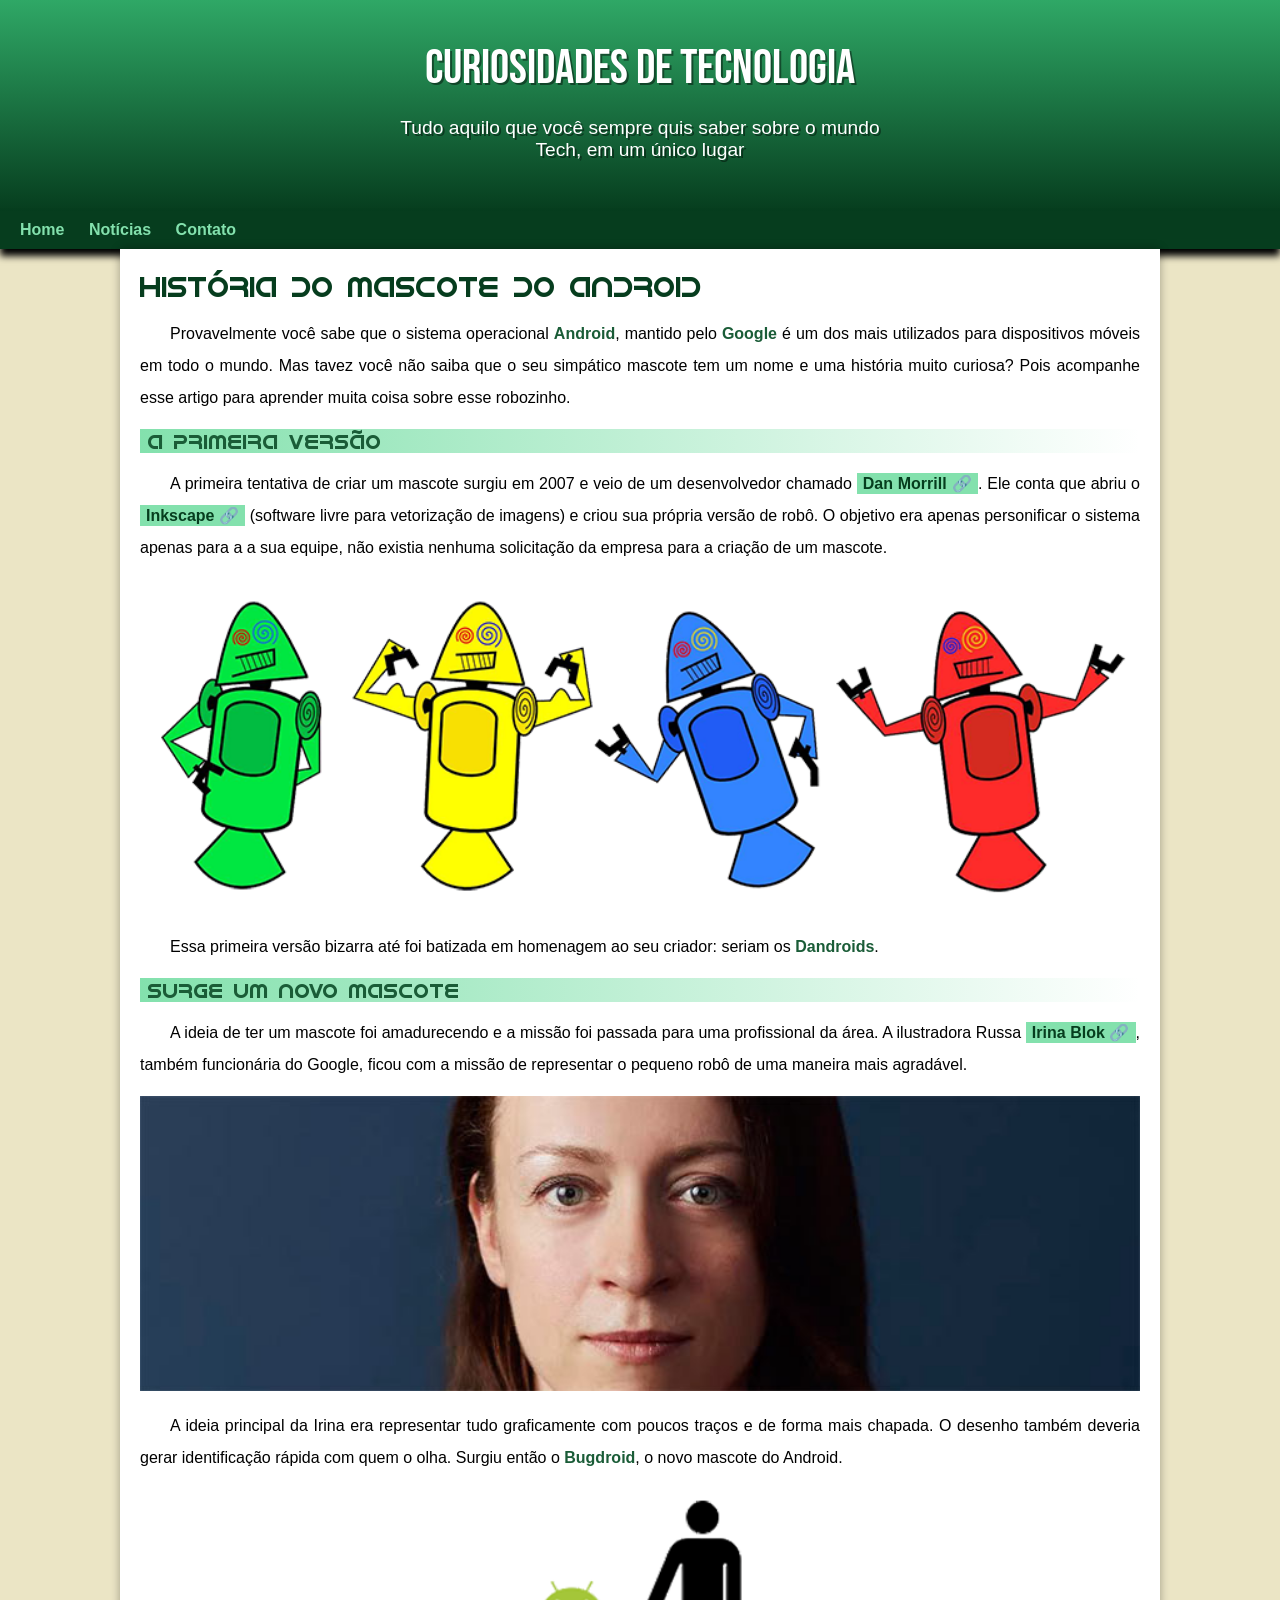
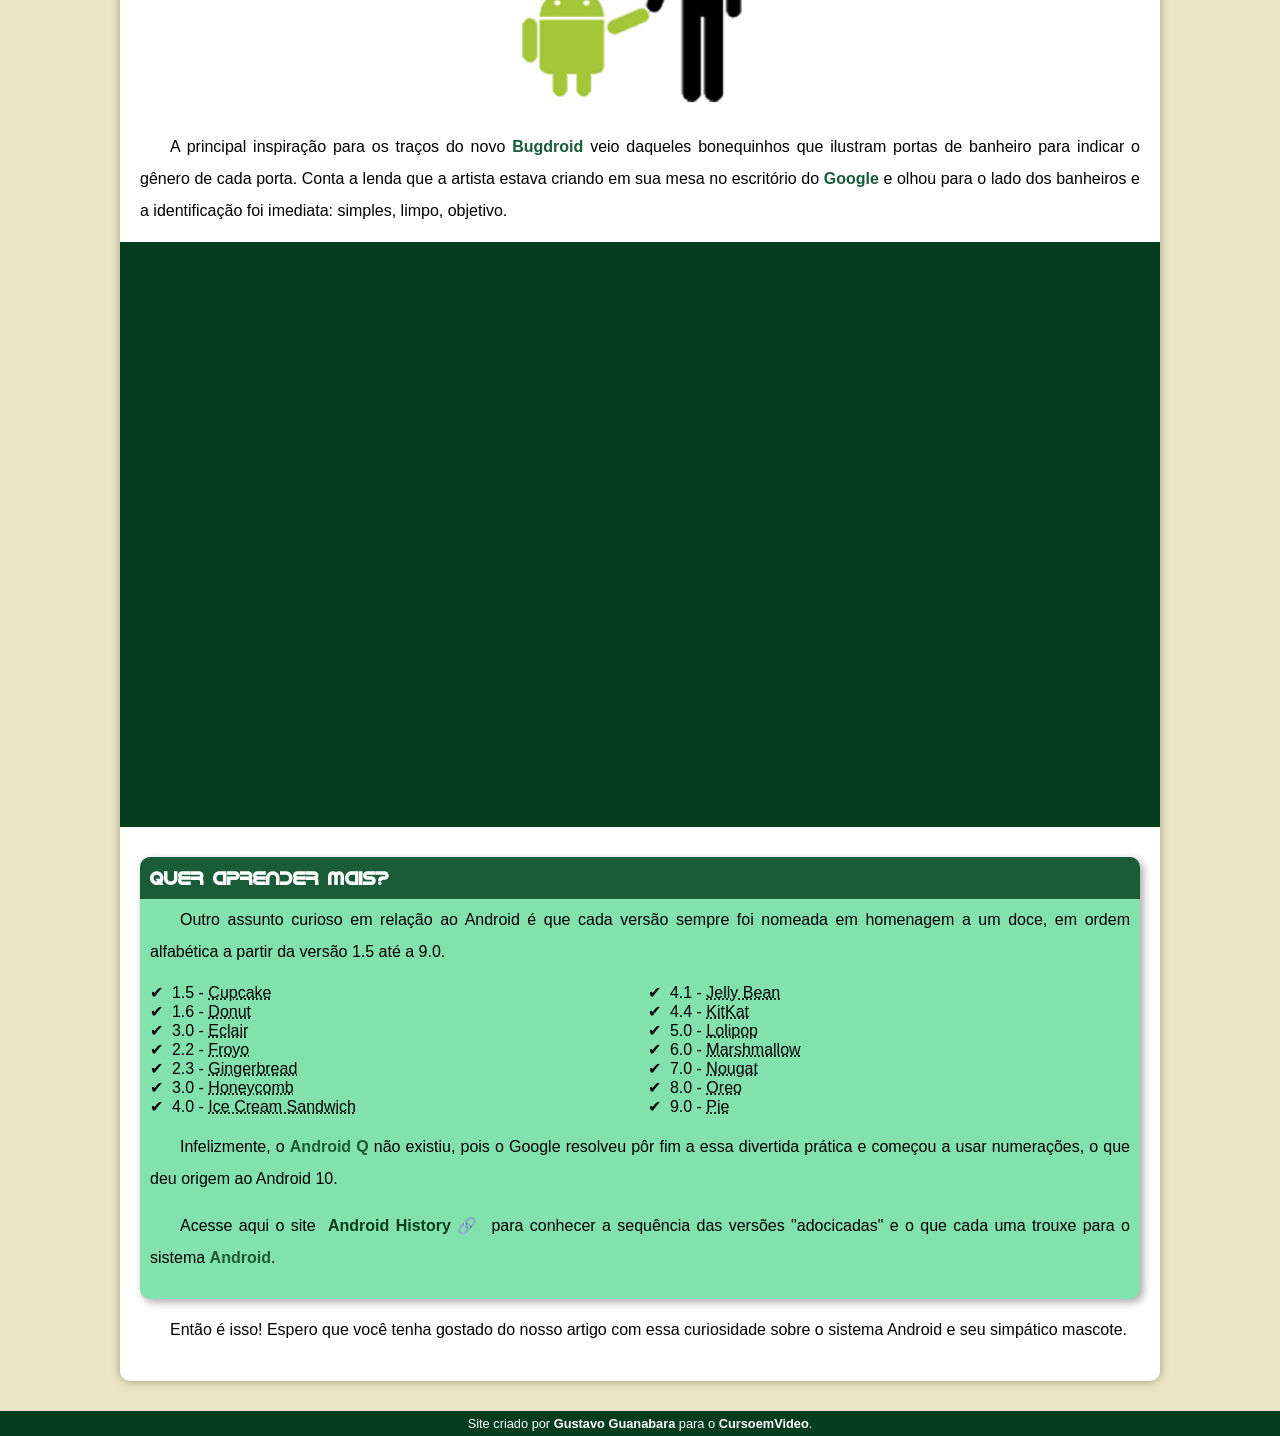
<file: index.html>
<!DOCTYPE html>
<html lang="pt-br">
<head>
    <meta charset="UTF-8">
    <meta http-equiv="X-UA-Compatible" content="IE=edge">
    <meta name="viewport" content="width=device-width, initial-scale=1.0">
    <title>Como Surgiu o Mascote do Android</title>
    <link rel="shortcut icon" href="imagens/favicon.ico" type="image/x-icon">
    <link rel="stylesheet" href="style/style.css">
    </head>
<body>
    <header>
        <h1>Curiosidades de Tecnologia
        </h1>
        <p>Tudo aquilo que você sempre quis saber sobre o mundo Tech, em um único lugar
        </p>
    </header>
    <nav>
        <a href="#">Home</a>
        <a href="#">Notícias</a>
        <a href="#">Contato</a>
    </nav>
    <main>
        <article>
            <h1>História do Mascote do Android</h1>

            <p>Provavelmente você sabe que o sistema operacional <strong>Android</strong>, mantido pelo <strong>Google</strong> é um dos mais utilizados para dispositivos móveis em todo o mundo. Mas tavez você não saiba que o seu simpático mascote tem um nome e uma história muito curiosa? Pois acompanhe esse artigo para aprender muita coisa sobre esse robozinho.</p>

            <h2>A primeira versão</h2>

            <p>A primeira tentativa de criar um mascote surgiu em 2007 e veio de um desenvolvedor chamado <a href="https://androidcommunity.com/dan-morrill-shows-us-the-android-mascot-that-almost-was-20130103/" target="_blank" rel="external" class="externo">Dan Morrill</a>. Ele conta que abriu o <a href="https://inkscape.org/pt-br/" target="_blank" rel="external" class="externo">Inkscape</a> (software livre para vetorização de imagens) e criou sua própria versão de robô. O objetivo era apenas personificar o sistema apenas para a a sua equipe, não existia nenhuma solicitação da empresa para a criação de um mascote.</p>

            <picture>
                <source media="(max-width: 670px)" srcset="imagens/dan-droids-pq.png">
                <img src="imagens/dan-droids.png" alt="Primeiro Mascote do Android">
            </picture>

            <p>Essa primeira versão bizarra até foi batizada em homenagem ao seu criador: seriam os <strong>Dandroids</strong>.</p>

            <h2>Surge um novo mascote</h2>

            <p>A ideia de ter um mascote foi amadurecendo e a missão foi passada para uma profissional da área. A ilustradora Russa <a href="https://www.irinablok.com/android" target="_blank" rel="external" class="externo">Irina Blok</a>, também funcionária do Google, ficou com a missão de representar o pequeno robô de uma maneira mais agradável.</p>

            <picture>
                <source media="(max-width: 670px)" srcset="imagens/irina-blok-pq.jpg">
                <img src="imagens/irina-blok.jpg" alt="Irina Blok, criadora do Bugdroid">
            </picture>

            <p>A ideia principal da Irina era representar tudo graficamente com poucos traços e de forma mais chapada. O desenho também deveria gerar identificação rápida com quem o olha. Surgiu então o <strong>Bugdroid</strong>, o novo mascote do Android.</p>

            <img src="imagens/bugdroid.png" class="pequena" alt="Bugdroid">

            <p>A principal inspiração para os traços do novo <strong>Bugdroid</strong> veio daqueles bonequinhos que ilustram portas de banheiro para indicar o gênero de cada porta. Conta a lenda que a artista estava criando em sua mesa no escritório do <strong>Google</strong> e olhou para o lado dos banheiros e a identificação foi imediata: simples, limpo, objetivo.</p>

            <div class="video">
                <iframe width="560" height="315" src="https://www.youtube.com/embed/l2UDgpLz20M" title="YouTube video player" frameborder="0" allow="accelerometer; autoplay; clipboard-write; encrypted-media; gyroscope; picture-in-picture" allowfullscreen></iframe>
            </div>
            
            <aside>
                <h3>Quer aprender mais?</h3>
                <p>Outro assunto curioso em relação ao Android é que cada versão sempre foi nomeada em homenagem a um doce, em ordem alfabética a partir da versão 1.5 até a 9.0.</p>
                <ul>
                    <li>1.5 - <abbr title="Bolo de copo">Cupcake</abbr></li>
                    <li>1.6 - <abbr title="Rosquinha">Donut</abbr></li>
                    <li>3.0 - <abbr title="Bomba">Eclair</abbr></li>
                    <li>2.2 - <abbr title="Iogurte Congelado">Froyo</abbr></li>
                    <li>2.3 - <abbr title="Biscoito de Gengibre">Gingerbread</abbr></li>
                    <li>3.0 - <abbr title="Favo de mel">Honeycomb</abbr></li>
                    <li>4.0 - <abbr title="Sanduíche de sorvete">Ice Cream Sandwich</abbr></li>
                    <li>4.1 - <abbr title="Jujuba">Jelly Bean</abbr></li>
                    <li>4.4 - <abbr title="KitKat">KitKat</abbr></li>
                    <li>5.0 - <abbr title="Pirulito">Lolipop</abbr></li>
                    <li>6.0 - <abbr title="Marshmallow">Marshmallow</abbr></li>
                    <li>7.0 - <abbr title="Torrone">Nougat</abbr></li>
                    <li>8.0 - <abbr title="Oreo">Oreo</abbr></li>
                    <li>9.0 - <abbr title="Torta">Pie</abbr></li>
                </ul>
                <p>Infelizmente, o <strong>Android Q</strong> não existiu, pois o Google resolveu pôr fim a essa divertida prática e começou a usar numerações, o que deu origem ao Android 10.</p>
                <p>Acesse aqui o site <a href="https://www.android.com/intl/en_uk/history/#/donut" target="_blank" rel="external" class="externo">Android History</a> para conhecer a sequência das versões "adocicadas" e o que cada uma trouxe para o sistema <strong>Android</strong>.</p>
            </aside>

            <p>Então é isso! Espero que você tenha gostado do nosso artigo com essa curiosidade sobre o sistema Android e seu simpático mascote.</p>
            
        </article>
    </main>
    <footer>
        <p>Site criado por <a href="https://gustavoguanabara.github.io/" target="_blank" rel="external">Gustavo Guanabara</a> para o <a href="https://www.youtube.com/cursoemvideo" target="_blank" rel="external">CursoemVideo</a>.</p>
    </footer>
</body>
</html>
</file>
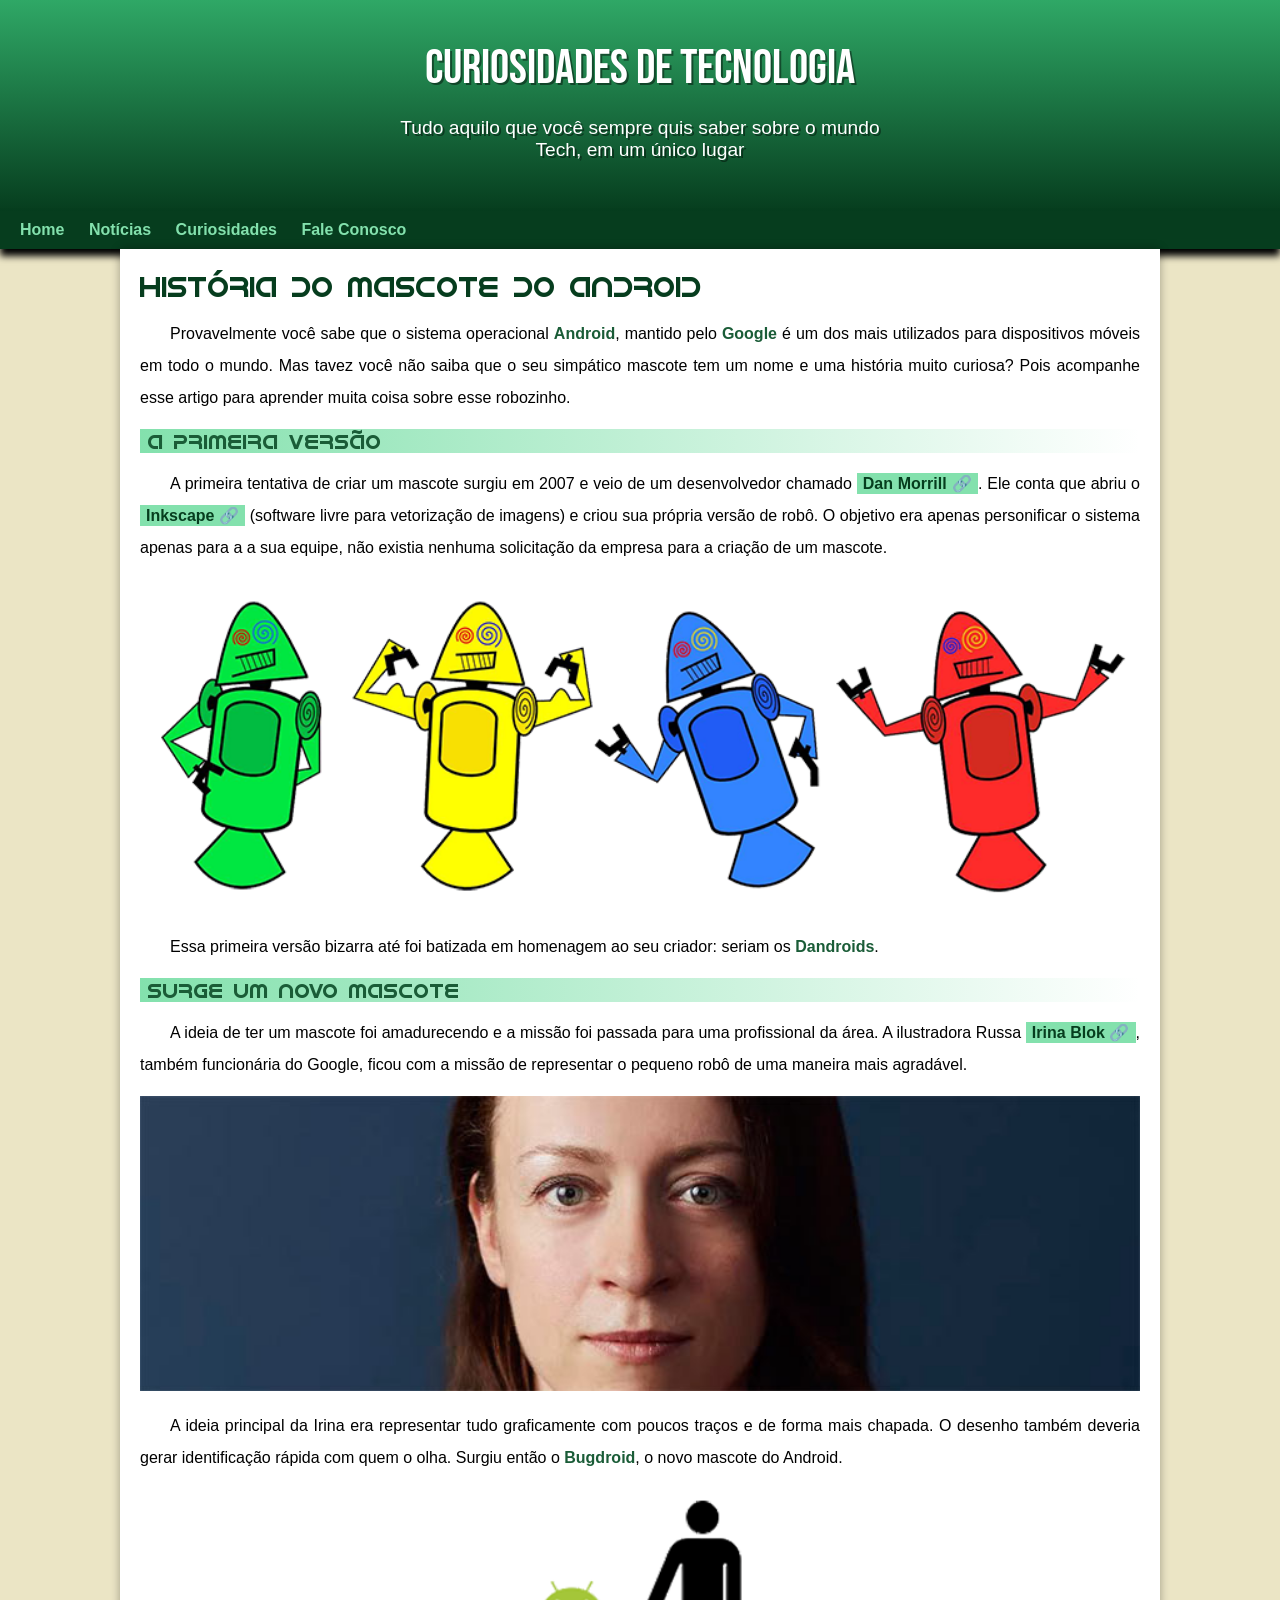
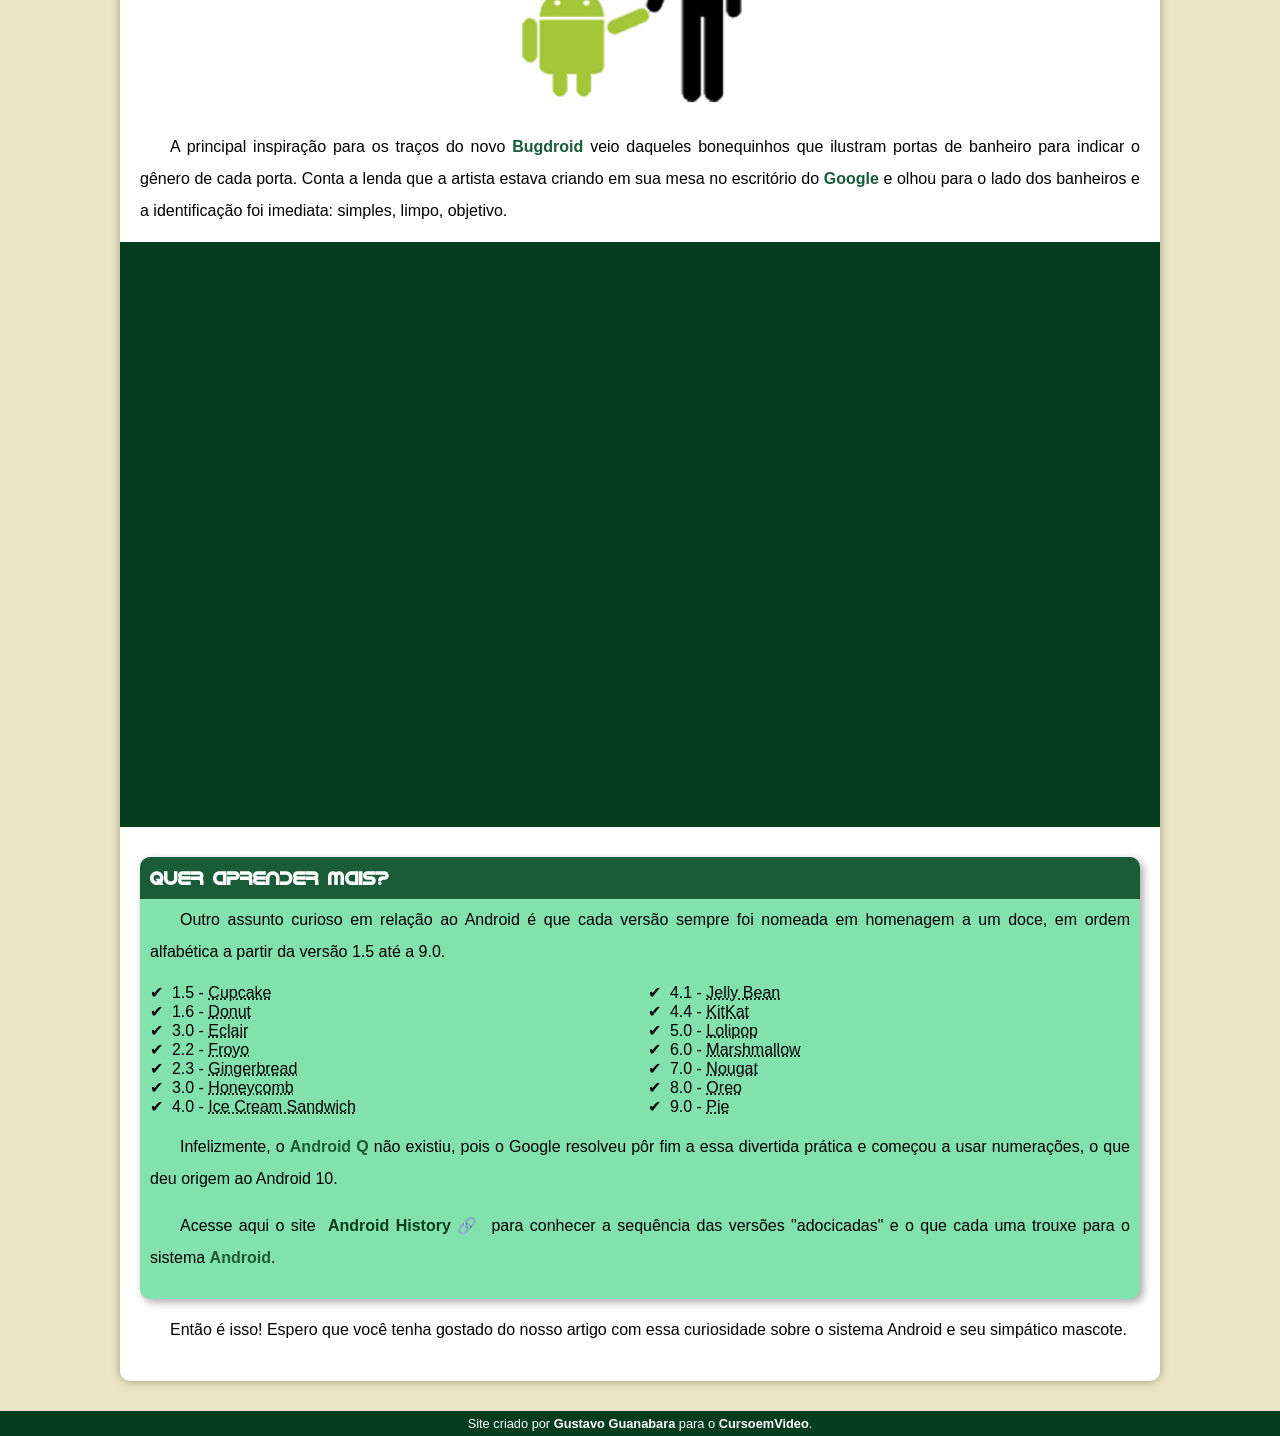
<file: index.html.html>
<!DOCTYPE html>
<html lang="pt-br">
<head>
    <meta charset="UTF-8">
    <meta http-equiv="X-UA-Compatible" content="IE=edge">
    <meta name="viewport" content="width=device-width, initial-scale=1.0">
    <title>Como Surgiu o Mascote do Android</title>
    <link rel="shortcut icon" href="imagens/favicon.ico" type="image/x-icon">
    <link rel="stylesheet" href="style/style.css">
    </head>
<body>
    <header>
        <h1>Curiosidades de Tecnologia
        </h1>
        <p>Tudo aquilo que você sempre quis saber sobre o mundo Tech, em um único lugar
        </p>
    </header>
    <nav>
        <a href="#">Home</a>
        <a href="#">Notícias</a>
        <a href="#">Curiosidades</a>
        <a href="#">Fale Conosco</a>
    </nav>
    <main>
        <article>
            <h1>História do Mascote do Android</h1>

            <p>Provavelmente você sabe que o sistema operacional <strong>Android</strong>, mantido pelo <strong>Google</strong> é um dos mais utilizados para dispositivos móveis em todo o mundo. Mas tavez você não saiba que o seu simpático mascote tem um nome e uma história muito curiosa? Pois acompanhe esse artigo para aprender muita coisa sobre esse robozinho.</p>

            <h2>A primeira versão</h2>

            <p>A primeira tentativa de criar um mascote surgiu em 2007 e veio de um desenvolvedor chamado <a href="https://androidcommunity.com/dan-morrill-shows-us-the-android-mascot-that-almost-was-20130103/" target="_blank" rel="external" class="externo">Dan Morrill</a>. Ele conta que abriu o <a href="https://inkscape.org/pt-br/" target="_blank" rel="external" class="externo">Inkscape</a> (software livre para vetorização de imagens) e criou sua própria versão de robô. O objetivo era apenas personificar o sistema apenas para a a sua equipe, não existia nenhuma solicitação da empresa para a criação de um mascote.</p>

            <picture>
                <source media="(max-width: 670px)" srcset="imagens/dan-droids-pq.png">
                <img src="imagens/dan-droids.png" alt="Primeiro Mascote do Android">
            </picture>

            <p>Essa primeira versão bizarra até foi batizada em homenagem ao seu criador: seriam os <strong>Dandroids</strong>.</p>

            <h2>Surge um novo mascote</h2>

            <p>A ideia de ter um mascote foi amadurecendo e a missão foi passada para uma profissional da área. A ilustradora Russa <a href="https://www.irinablok.com/android" target="_blank" rel="external" class="externo">Irina Blok</a>, também funcionária do Google, ficou com a missão de representar o pequeno robô de uma maneira mais agradável.</p>

            <picture>
                <source media="(max-width: 670px)" srcset="imagens/irina-blok-pq.jpg">
                <img src="imagens/irina-blok.jpg" alt="Irina Blok, criadora do Bugdroid">
            </picture>

            <p>A ideia principal da Irina era representar tudo graficamente com poucos traços e de forma mais chapada. O desenho também deveria gerar identificação rápida com quem o olha. Surgiu então o <strong>Bugdroid</strong>, o novo mascote do Android.</p>

            <img src="imagens/bugdroid.png" class="pequena" alt="Bugdroid">

            <p>A principal inspiração para os traços do novo <strong>Bugdroid</strong> veio daqueles bonequinhos que ilustram portas de banheiro para indicar o gênero de cada porta. Conta a lenda que a artista estava criando em sua mesa no escritório do <strong>Google</strong> e olhou para o lado dos banheiros e a identificação foi imediata: simples, limpo, objetivo.</p>

            <div class="video">
                <iframe width="560" height="315" src="https://www.youtube.com/embed/l2UDgpLz20M" title="YouTube video player" frameborder="0" allow="accelerometer; autoplay; clipboard-write; encrypted-media; gyroscope; picture-in-picture" allowfullscreen></iframe>
            </div>
            
            <aside>
                <h3>Quer aprender mais?</h3>
                <p>Outro assunto curioso em relação ao Android é que cada versão sempre foi nomeada em homenagem a um doce, em ordem alfabética a partir da versão 1.5 até a 9.0.</p>
                <ul>
                    <li>1.5 - <abbr title="Bolo de copo">Cupcake</abbr></li>
                    <li>1.6 - <abbr title="Rosquinha">Donut</abbr></li>
                    <li>3.0 - <abbr title="Bomba">Eclair</abbr></li>
                    <li>2.2 - <abbr title="Iogurte Congelado">Froyo</abbr></li>
                    <li>2.3 - <abbr title="Biscoito de Gengibre">Gingerbread</abbr></li>
                    <li>3.0 - <abbr title="Favo de mel">Honeycomb</abbr></li>
                    <li>4.0 - <abbr title="Sanduíche de sorvete">Ice Cream Sandwich</abbr></li>
                    <li>4.1 - <abbr title="Jujuba">Jelly Bean</abbr></li>
                    <li>4.4 - <abbr title="KitKat">KitKat</abbr></li>
                    <li>5.0 - <abbr title="Pirulito">Lolipop</abbr></li>
                    <li>6.0 - <abbr title="Marshmallow">Marshmallow</abbr></li>
                    <li>7.0 - <abbr title="Torrone">Nougat</abbr></li>
                    <li>8.0 - <abbr title="Oreo">Oreo</abbr></li>
                    <li>9.0 - <abbr title="Torta">Pie</abbr></li>
                </ul>
                <p>Infelizmente, o <strong>Android Q</strong> não existiu, pois o Google resolveu pôr fim a essa divertida prática e começou a usar numerações, o que deu origem ao Android 10.</p>
                <p>Acesse aqui o site <a href="https://www.android.com/intl/en_uk/history/#/donut" target="_blank" rel="external" class="externo">Android History</a> para conhecer a sequência das versões "adocicadas" e o que cada uma trouxe para o sistema <strong>Android</strong>.</p>
            </aside>

            <p>Então é isso! Espero que você tenha gostado do nosso artigo com essa curiosidade sobre o sistema Android e seu simpático mascote.</p>
            
        </article>
    </main>
    <footer>
        <p>Site criado por <a href="https://gustavoguanabara.github.io/" target="_blank" rel="external">Gustavo Guanabara</a> para o <a href="https://www.youtube.com/cursoemvideo" target="_blank" rel="external">CursoemVideo</a>.</p>
    </footer>
</body>
</html>
</file>
<file: style/style.css>
@charset "UTF-8";

@import url('https://fonts.googleapis.com/css2?family=Bebas+Neue&display=swap');

@font-face {
    font-family: 'Android';
    src: url('../fontes/idroid.otf') format('opentype');
    font-weight: normal;
}

:root {
    --cor0: #EBE5C5;
    --cor1: #83E1AD;
    --cor2: #3DDC84;
    --cor3: #2FA866;
    --cor4: #1A5C37;
    --cor5: #063D1E;

    --fonte-padrao: Arial, Verdana, Helvetica, sans-serif;
    --fonte-destaque: 'Bebas Neue', cursive;
    --font-android: 'Android', cursive;
}

* {
    margin: 0px;
    padding: 0px;
}
body {
    background-color: var(--cor0);
    font-family: var(--fonte-padrao);
}

a.externo::after {
    content: '\00A0\1F517';
}

header {
    background-image: linear-gradient(to bottom, var(--cor3), var(--cor5));
    color: white;
    min-height: 150px;
    text-align: center;
    padding-top: 40px;

}

header h1 {
    color: white;
    font-family: var(--fonte-destaque);
    margin-bottom: 20px;
    font-size: 3em;
    font-weight: normal;
    text-shadow: 2px 2px 0px rgba(0, 0, 0, 0.441);
}

header p {
    font-family: var(--fonte-padrao);
    font-size: 1.2em;
    max-width: 500px;
    padding-right: 10px;
    padding-left: 10px;
    margin: auto;
    padding-bottom: 50px;
    text-shadow: 2px 2px 0px rgba(0, 0, 0, 0.441);
}

nav {
    background-color: var(--cor5);
    padding: 10px;
    box-shadow: 0px 7px 7px rgb(0, 0, 0);
}

nav a {
    color: var(--cor1);
    padding: 10px;
    text-decoration: none;
    font-weight: bold;
    border-radius: 5px;
    transition-duration: .5s;
}

nav a:hover {
    background-color: var(--cor2);
    color: var(--cor5);
}

main {
    min-width: 300px;
    max-width: 1000px;
    margin: auto;
    background-color: white;
    padding: 20px;
    box-shadow: 0px 0px 10px rgba(0, 0, 0, 0.331);
    margin-bottom: 30px;
    border-radius: 0px 0px 10px 10px;
}

main h1 {
    color: var(--cor5);
    font-family: var(--font-android);
    font-weight: normal;
    font-size: 1.8em;
}

main h2 {
    font-family: var(--font-android);
    color: var(--cor4);
    font-size: 1.3em;
    font-weight: normal;
    background-image: linear-gradient(to right, var(--cor1), transparent);
    text-indent: 8px;
}

main p {
    margin: 15px 0px;
    text-align: justify;
    text-indent: 30px;
    line-height: 2em;
    font-size: 1em;
}

main strong {
    color: var(--cor4);
    font-weight: bold;
    
}
main a {
    background-color: var(--cor1);
    padding: 2px 6px;
    text-decoration: none;
    font-weight: bold;
    color: var(--cor5);
}

main a:hover {
    text-decoration: underline;
    color: var(--cor4);
}
main img {
    width: 100%;
}

main img.pequena {
    max-width: 350px;
    display: block;
    margin: auto;
}

div.video {
    background-color: var(--cor5);
    margin: 0px -20px 30px -20px;
    padding: 20px;
    padding-bottom: 56.5%;
    position: relative;
}

div.video > iframe {
position: absolute;
top: 5%;
left: 5%;
width: 90%;
height: 90%;
}

aside {
    background-color: var(--cor1);
    border-radius: 10px;
    padding: 10px;
    box-shadow: 3px 3px 8px rgba(0, 0, 0, 0.354);
}

aside > h3 {
    font-family: var(--font-android);
    background-color: var(--cor4);
    color: white;
    border-radius: 10px 10px 0px 0px;
    margin: -10px;
    padding: 10px;
}

aside ul {
    list-style-type: '\2714\00A0\00A0';
    list-style-position: inside;
    columns: 2;
}

footer {
    background-color: var(--cor5);
    color: white;
    text-align: center;
    font-size: 0.8em;
    padding: 5px;
}

footer  a {
    color: white;
    font-weight: bold;
    text-decoration: none;
}

footer a:hover {
    text-decoration: underline;
    color: var(--cor1);
}
</file>
